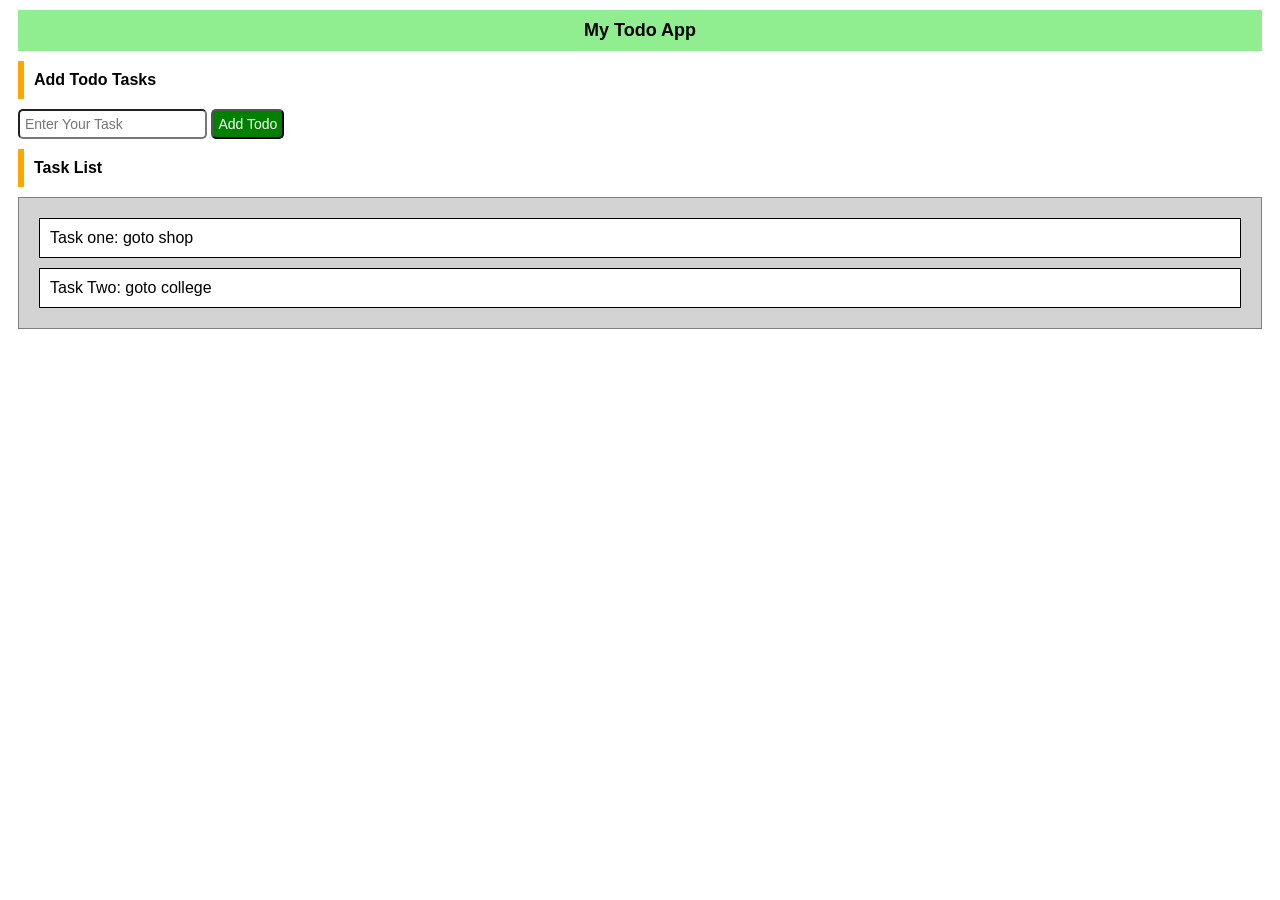
<file: index.html>
<!DOCTYPE html>
<html lang="en">
<head>
    <meta charset="UTF-8">
    <meta name="viewport" content="width=device-width, initial-scale=1.0">
    <title>Todo App</title>
    <link rel="stylesheet" href="style.css">
</head>
<body>
        <div class="heading">My Todo App</div>
        <div class="side-heading">Add Todo Tasks</div>  
        <div class="add-task-container">
            <input id="task-input" class="task-input my-input" type="text" placeholder="Enter Your Task" />
            <button id="add-todo-button" class="add-button">Add Todo</button>
        </div>
        <div class="side-heading" >Task List</div>
        <div id="task-container" class="task-container">
            <div class="task-item">Task one: goto shop</div>
            <div class="task-item">Task Two: goto college</div>
        </div>

        <script src="script.js"></script>
</body>
</html>
</file>
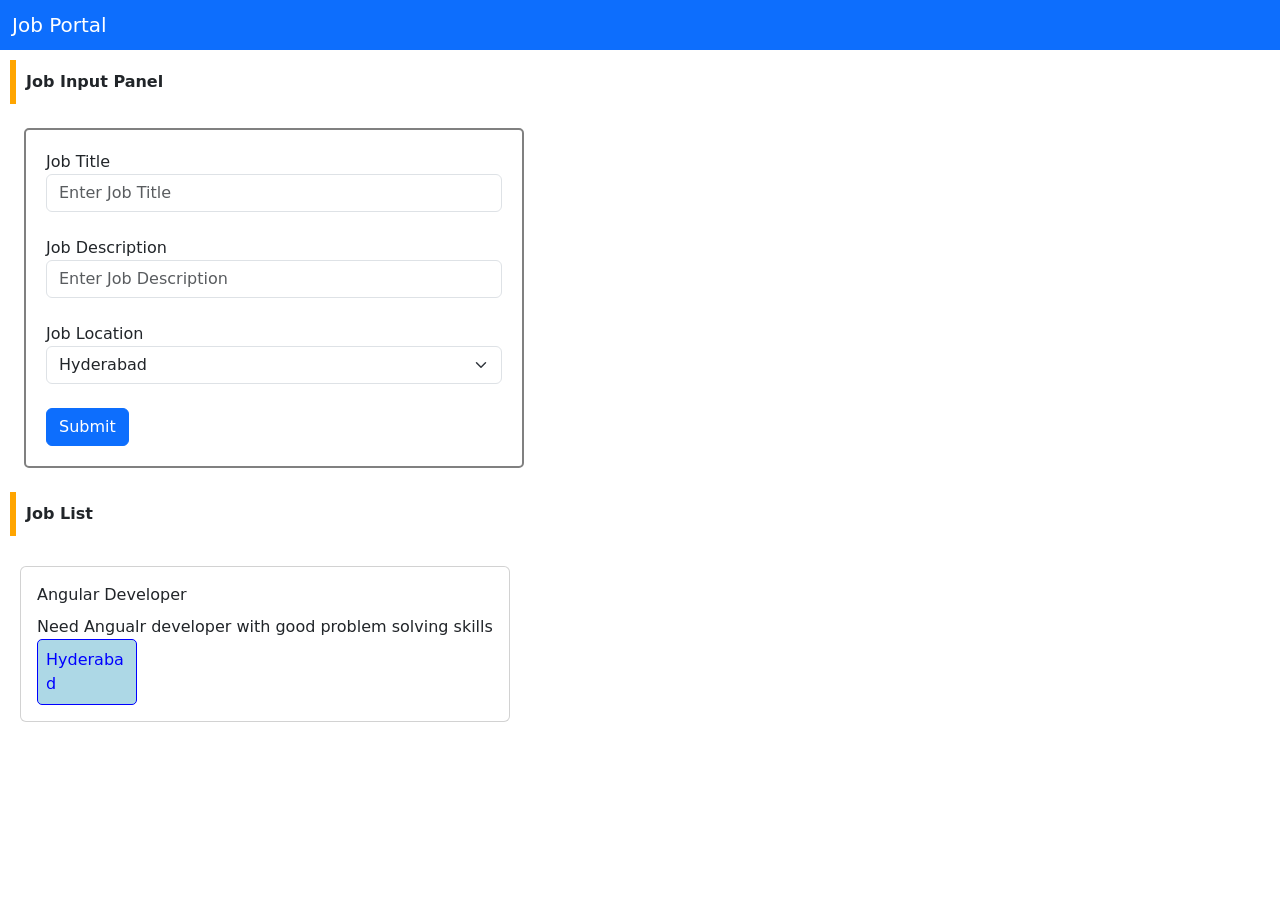
<file: job_portal/second.html>
<!DOCTYPE html>
<html lang="en">
<head>
    <meta charset="UTF-8">
    <meta name="viewport" content="width=device-width, initial-scale=1.0">
    <title>Job Portal</title>
    <link href="https://cdn.jsdelivr.net/npm/bootstrap@5.3.6/dist/css/bootstrap.min.css" rel="stylesheet" integrity="sha384-4Q6Gf2aSP4eDXB8Miphtr37CMZZQ5oXLH2yaXMJ2w8e2ZtHTl7GptT4jmndRuHDT" crossorigin="anonymous">
    <link rel="stylesheet" href="second.css">
</head>
<body>
    <!-- header -->
    <div class="navbar bg-primary">
        <div class="container-fluid">
            <span class="navbar-brand mb-0 h1 custom-header">Job Portal</span>
        </div>
    </div>
    <!-- job input data -->
     <div class="side-heading">Job Input Panel</div>
     <div class="job-input-container">
        <div class="form-group">
            <label>Job Title</label>
            <input type="text" id="job-title" class="form-control" placeholder="Enter Job Title">
        </div>
        <br>
        <div class="form-group">
            <label>Job Description</label>
            <input type="text" id="job-description" class="form-control"  placeholder="Enter Job Description">
        </div>
        <br>
        <div class="form-group">
            <label>Job Location</label>
           <select id="job-location" class="form-select" >
                <option value="hyderabad" selected >Hyderabad</option>
                <option value="mumbai">Mumbai</option>
                <option value="bangalore">Bangalore</option>
            </select>
        </div>
        <br>
        <button type="submit" id="job-submit-button" class="btn btn-primary">Submit</button>
    </div>
    <!-- job list -->
    <div class="side-heading">Job List</div>
        <div id="job-list-container" class="job-list-container d-flex align-items-center justify-content-start flex-wrap">
            <div class="card job-item">
                <div class="card-body">
                    <div class="card-title">Angular Developer</div>
                    <div class="card-text">Need Angualr developer with good problem solving skills</div>
                    <div class="job-location">Hyderabad</div>
                </div>
            </div>
        </div>
    <script src="second.js"></script>
</body>
</html>
</file>
<file: style.css>
body{
    font-family: 'Lucida Sans', 'Lucida Sans Regular', 'Lucida Grande', 'Lucida Sans Unicode', Geneva, Verdana, sans-serif;
 }

.heading{
    background-color: lightgreen;
    color: black;
    padding: 10px;
    margin: 10px;
    font-size: 18px;
    font-weight: bold;
    text-align:  center;
}
.side-heading{
    border-left: 6px solid orange;
    padding: 10px;
    margin: 10px;
    font-size: 16px;
    font-weight: bold;
}
.add-task-container{
    margin: 10px;
}
.task-input{
    font-size: 14px;
    padding: 5px;
    border-radius: 5px;
}
.add-button{
    font-size: 14px;
    padding: 5px;
    background-color: green;
    border: 1px soild lightgreen;
    color: white;
    border-radius: 5px;
}
.task-container{
    border: 1px solid grey;
    padding: 10px;
    margin: 10px;
    background-color: lightgray;
}
.task-item{
    border: 1px solid black;
    padding: 10px;
    margin: 10px;
    background-color: white;
}
</file>
<file: job_portal/second.css>
.custom-header{
    color: white;
}
.job-input-container{
    padding: 20px;
    width: 500px;
    margin: 24px;
    border: 2px solid gray;
    border-radius: 5px;
}
.side-heading{
    border-left: 6px solid orange;
    padding: 10px;
    margin: 10px;
    font-size: 16px;
    font-weight: bold;
}
.job-list-container{
    padding: 20px;

}
.job-item{
   min-width: 400px;
   margin-right: 20px;
}
.job-location{
    background-color: lightblue;
    border: 1px solid blue;
    color: blue;
    padding: 8px;
    width: 100px;
    border-radius: 5px;
}
</file>
